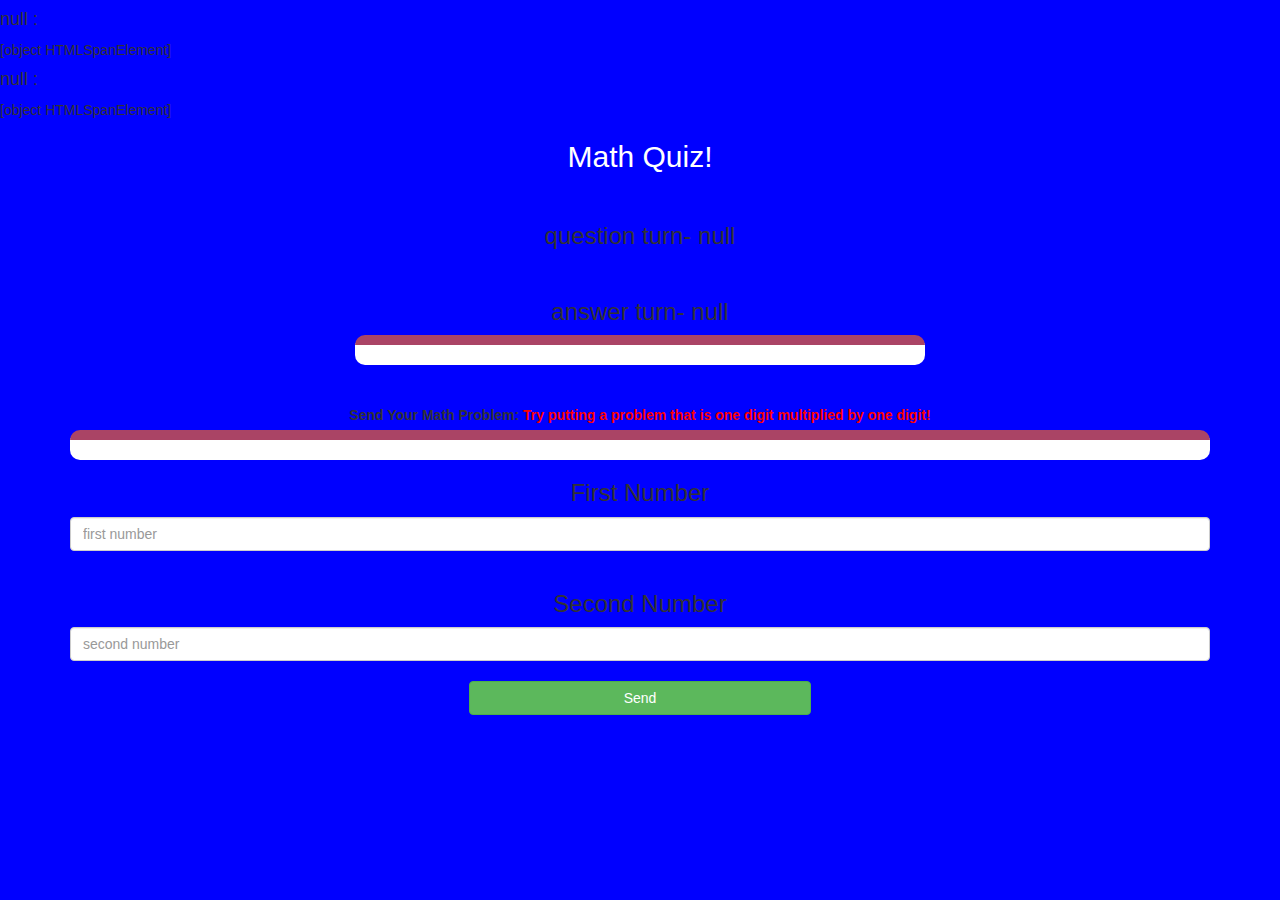
<file: game_page.html>
<!DOCTYPE html>
<html>
<head>
	<title> Math Quiz </title>

<meta name="viewport" content="width=device-width, initial-scale=1">
<link rel="stylesheet" href="https://maxcdn.bootstrapcdn.com/bootstrap/3.4.0/css/bootstrap.min.css">
<script src="https://ajax.googleapis.com/ajax/libs/jquery/3.4.1/jquery.min.js"></script>
<script src="https://maxcdn.bootstrapcdn.com/bootstrap/3.4.0/js/bootstrap.min.js"></script>

<link rel="stylesheet" type="text/css" href="style.css">

</head>
<body>
	<h4 id="player1_name"></h4> <span id="player1_score"></span>
<br>

<h4 id="player2_name"></h4> <span id="player2_score"></span>	

	
	

<div class="container">
	<center>
		<h2 style="color: white;"> Math Quiz!</h2>
        <br>
		<h3 id="player_question"></h3>
		<br>
		<h3 id="player_answer"></h3>
		<div id="output" class="col-lg-6"></div>
		<br>
		<br>
		<label>Send Your Math Problem: <b style="color: red">Try putting a problem that is one digit multiplied by one digit!</b></label>

		<br>
		<div id="output"></div>
		<h3>First Number</h3>
<input type="number" id="number1" class="form-control" placeholder="first number">
<br>
<h3> Second Number</h3>
<input type="number" id="number2" class="form-control" placeholder="second number">
<br>
<button onclick="send()" class="btn btn-success" style="width: 30%;">Send</button>
	</center>
</div>

<script src="game_page.js"></script>
</body>
</html>
</file>
<file: style.css>
body{
    background: blue;
}

.login_div1 , .login_div2
	{
		background: white;
		padding: 10px;
		float: none;
		border-radius: 15px;
	}

    #player_one_name_input, #player_two_name_input{
		display: inline-block;
		margin-left: 20px;
    }
	#word
{
	width: 60%;
}
#word_display
{
	letter-spacing: 5px;
}
#output
{
background: white;
border-radius: 10px;
border-top: 10px solid #AA4465;
padding: 10px;
float: none;
text-align: left;
}
</file>
